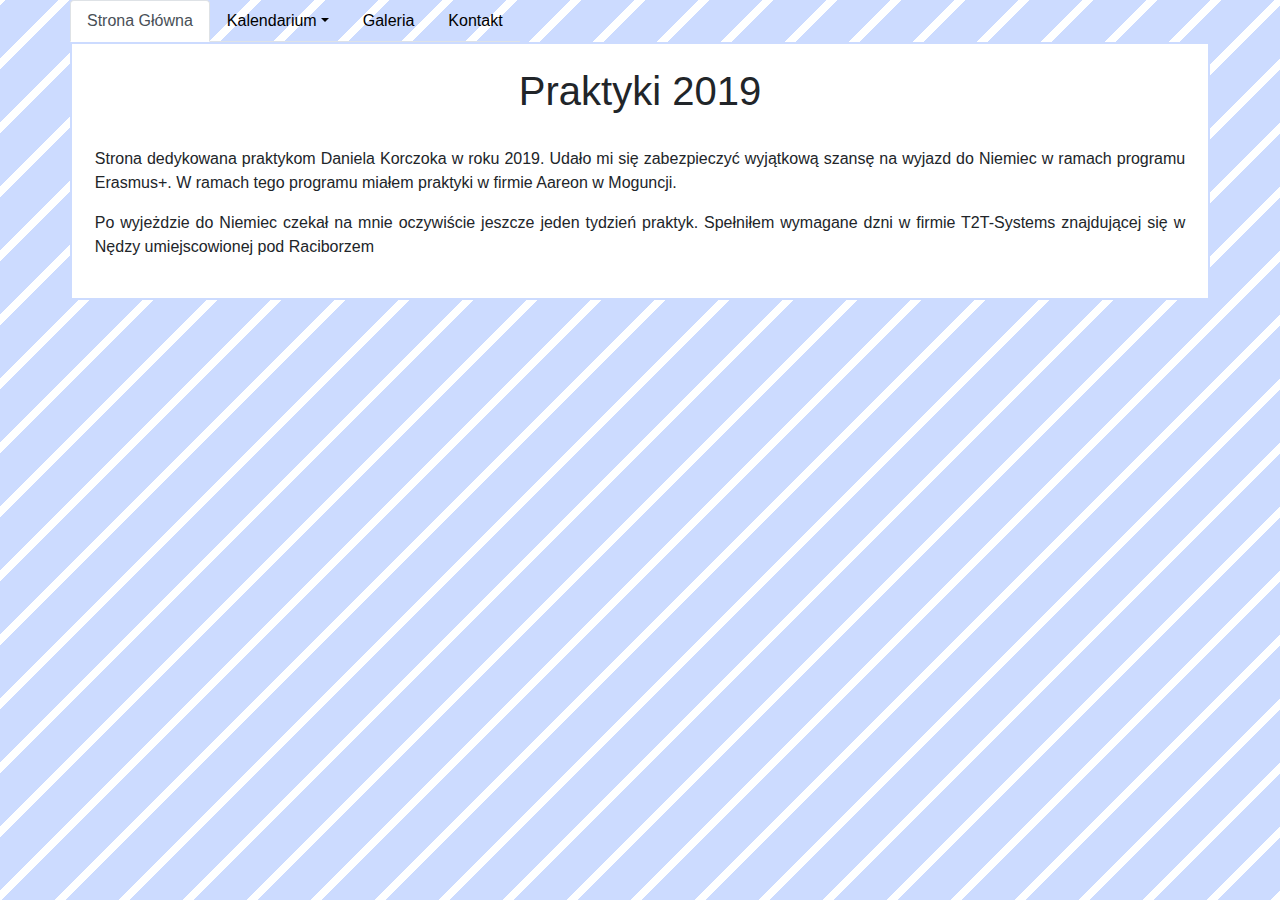
<file: index.html>
<!DOCTYPE html>
<html lang="pl">
<head>
<meta charset="utf-8">
<meta name="description" content="nie chcę cie tu">
<meta name="author" content="DAniel Korczok">
<meta http-equiv="X-UACompatible" content="IE=edge">
<meta name="viewport" content="width=device-width,initial-scale=1">
<title>Praktyki 2019</title>
<LINK rel="stylesheet" href="css/bootstrap.css" type="text/css">
<LINK rel="stylesheet" href="css/style.css" type="text/css">
<link rel="shortcut icon" href="img/aareon_logo.jpg" type="image/x-icon">
<style>

</style>
</head>
<body>

<div class="container">
<div class="row">

<ul class="nav nav-tabs">
<li class="nav-item">
<a class="nav-link active" href="#">Strona Główna</a>
</li>
<li class="nav-item dropdown">
<a class="nav-link dropdown-toggle" data-toggle="dropdown" href="#">Kalendarium</a>
<div class="dropdown-menu">
<a class="dropdown-item" href="niemcy.html">Niemcy</a>
<a class="dropdown-item" href="polska.html">Polska</a>

</div>
</li>
<li class="nav-item">
<a class="nav-link" href="galeria.html">Galeria</a>
</li>
<li class="nav-item">
<a class="nav-link" href="kontakt.html">Kontakt</a>
</li>
</ul>

</div>

<div class="row">
<div class="col12" id="tresc">
<h1>Praktyki 2019</h1>
<br>
<p>Strona dedykowana praktykom Daniela Korczoka w roku 2019. Udało mi się zabezpieczyć wyjątkową szansę na wyjazd do Niemiec w ramach programu Erasmus+. W ramach tego programu miałem praktyki w firmie Aareon w Moguncji.</p>
<p>Po wyjeżdzie do Niemiec czekał na mnie oczywiście jeszcze jeden tydzień praktyk. Spełniłem wymagane dzni w firmie T2T-Systems znajdującej się w Nędzy umiejscowionej pod Raciborzem</p>
</div>
</div>
</div>






<script src="jquery.js"></script>
<script src="Popper.js"></script>
<script src="popper.min.js"></script>
<script src="js/bootstrap.js"></script>
<!--[if lt IE 9]>
<script
src="https://oss.maxcdn.com/libs/html5shiv/3.7.0/html5shiv.js">
</script>
<script
src="https://oss.maxcdn.com/libs/respond.js/1.4.2/respond.min.js">
</script>
<![endif]-->
</body>
</html>
<!-- ja cie tu nie chce a ty mi w kodzie grzebiesz -->
</file>
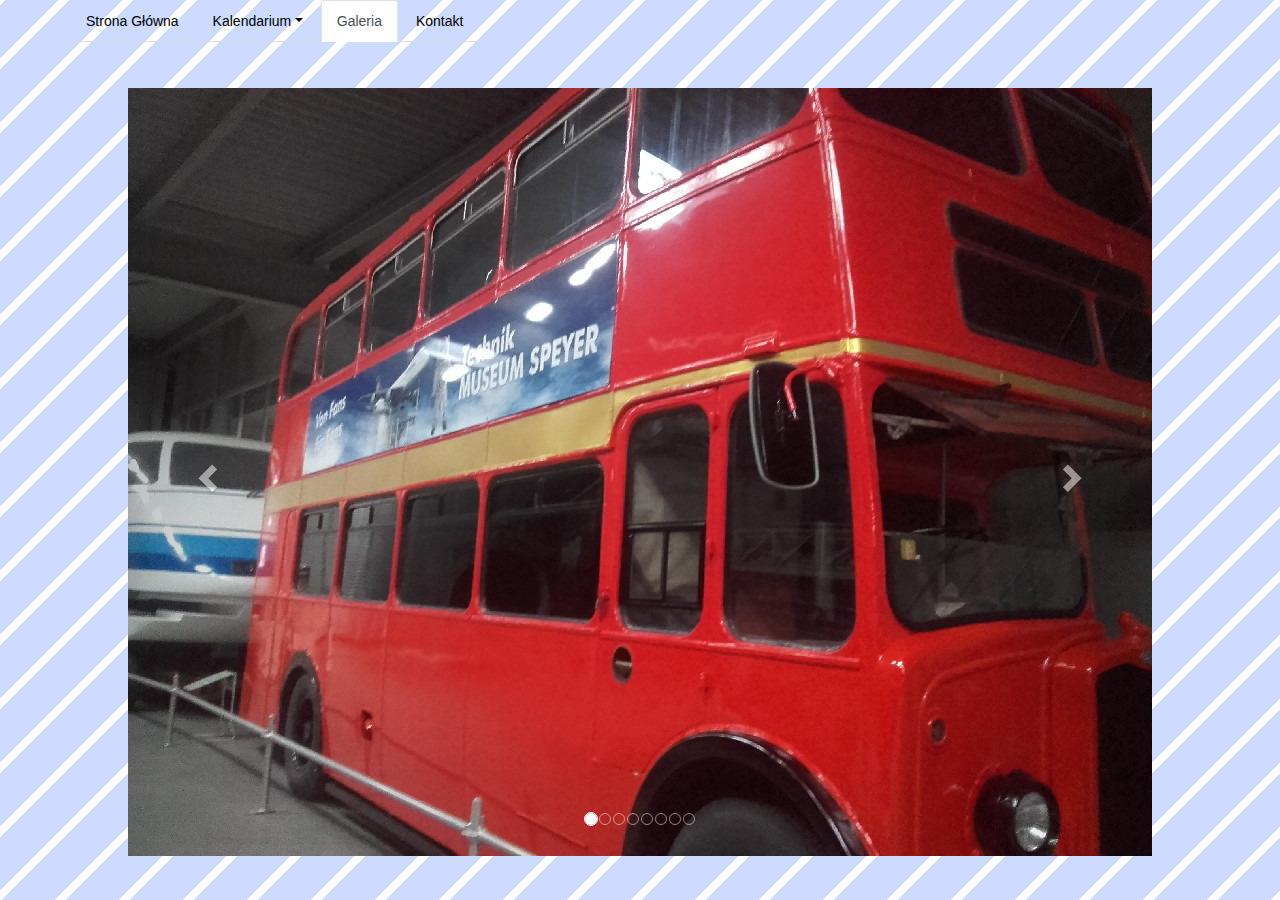
<file: galeria.html>
<!DOCTYPE html>
<html lang="pl">
<head>
<meta charset="utf-8">
<meta name="description" content="nie chcę cie tu">
<meta name="author" content="DAniel Korczok">
<meta http-equiv="X-UACompatible" content="IE=edge">
<meta name="viewport" content="width=device-width,initial-scale=1">
<title>Praktyki 2019</title>
<LINK rel="stylesheet" href="css/bootstrap.css" type="text/css">
<LINK rel="stylesheet" href="css/style.css" type="text/css">
<link rel="shortcut icon" href="img/aareon_logo.jpg" type="image/x-icon">
<link rel="stylesheet" href="https://maxcdn.bootstrapcdn.com/bootstrap/3.4.1/css/bootstrap.min.css">
  <script src="https://ajax.googleapis.com/ajax/libs/jquery/3.4.1/jquery.min.js"></script>
  <script src="https://maxcdn.bootstrapcdn.com/bootstrap/3.4.1/js/bootstrap.min.js"></script>
<style>

</style>

</head>
<body>

<div class="container">
<div class="row">

<ul class="nav nav-tabs">
<li class="nav-item">
<a class="nav-link" href="index.html">Strona Główna</a>
</li>
<li class="nav-item dropdown">
<a class="nav-link dropdown-toggle" data-toggle="dropdown" href="#">Kalendarium</a>
<div class="dropdown-menu">
<a class="dropdown-item" href="niemcy.html">Niemcy</a>
<a class="dropdown-item" href="polska.html">Polska</a>

</div>
</li>
<li class="nav-item">
<a class="nav-link active" href="#">Galeria</a>
</li>
<li class="nav-item">
<a class="nav-link" href="kontakt.html">Kontakt</a>
</li>
</ul>

</div>

<div class="row">
<div id="myCarousel" class="carousel slide" data-ride="carousel">
  <!-- Indicators -->
  <ol class="carousel-indicators">
    <li data-target="#myCarousel" data-slide-to="0" class="active"></li>
    <li data-target="#myCarousel" data-slide-to="1"></li>
    <li data-target="#myCarousel" data-slide-to="2"></li>
	<li data-target="#myCarousel" data-slide-to="3"></li>
	<li data-target="#myCarousel" data-slide-to="4"></li>
	<li data-target="#myCarousel" data-slide-to="5"></li>
	<li data-target="#myCarousel" data-slide-to="6"></li>
	<li data-target="#myCarousel" data-slide-to="7"></li>
  </ol>

  <!-- Wrapper for slides -->
  <div class="carousel-inner">
    <div class="item active">
      <img src="galeria/1.jpg" alt="Autobus">
    </div>

    <div class="item">
      <img src="galeria/2.jpg" alt="Siedziba Aareon">
    </div>

    <div class="item">
      <img src="galeria/3.jpg" alt="Stanowisko">
    </div>
	
	<div class="item">
      <img src="galeria/4.jpg" alt="Ściana elektryka">
    </div>
	
	<div class="item">
      <img src="galeria/5.jpg" alt="Ja i Samolot">
    </div>
	
	<div class="item">
      <img src="galeria/6.jpg" alt="Cantrum sterowania telewizją">
    </div>
	
	<div class="item">
      <img src="galeria/7.jpg" alt="Samolot i autobusy">
    </div>
	
	<div class="item">
      <img src="galeria/8.jpg" alt="Maus dźwig">
    </div>
  </div>

  <!-- Left and right controls -->
  <a class="left carousel-control" href="#myCarousel" data-slide="prev">
    <span class="glyphicon glyphicon-chevron-left"></span>
    <span class="sr-only">Previous</span>
  </a>
  <a class="right carousel-control" href="#myCarousel" data-slide="next">
    <span class="glyphicon glyphicon-chevron-right"></span>
    <span class="sr-only">Next</span>
  </a>
</div>
</div>
</div>






<script src="jquery.js"></script>
<script src="Popper.js"></script>
<script src="popper.min.js"></script>
<script src="js/bootstrap.js"></script>
<!--[if lt IE 9]>
<script
src="https://oss.maxcdn.com/libs/html5shiv/3.7.0/html5shiv.js">
</script>
<script
src="https://oss.maxcdn.com/libs/respond.js/1.4.2/respond.min.js">
</script>
<![endif]-->
</body>
</html>
<!-- ja cie tu nie chce a ty mi w kodzie grzebiesz -->
</file>
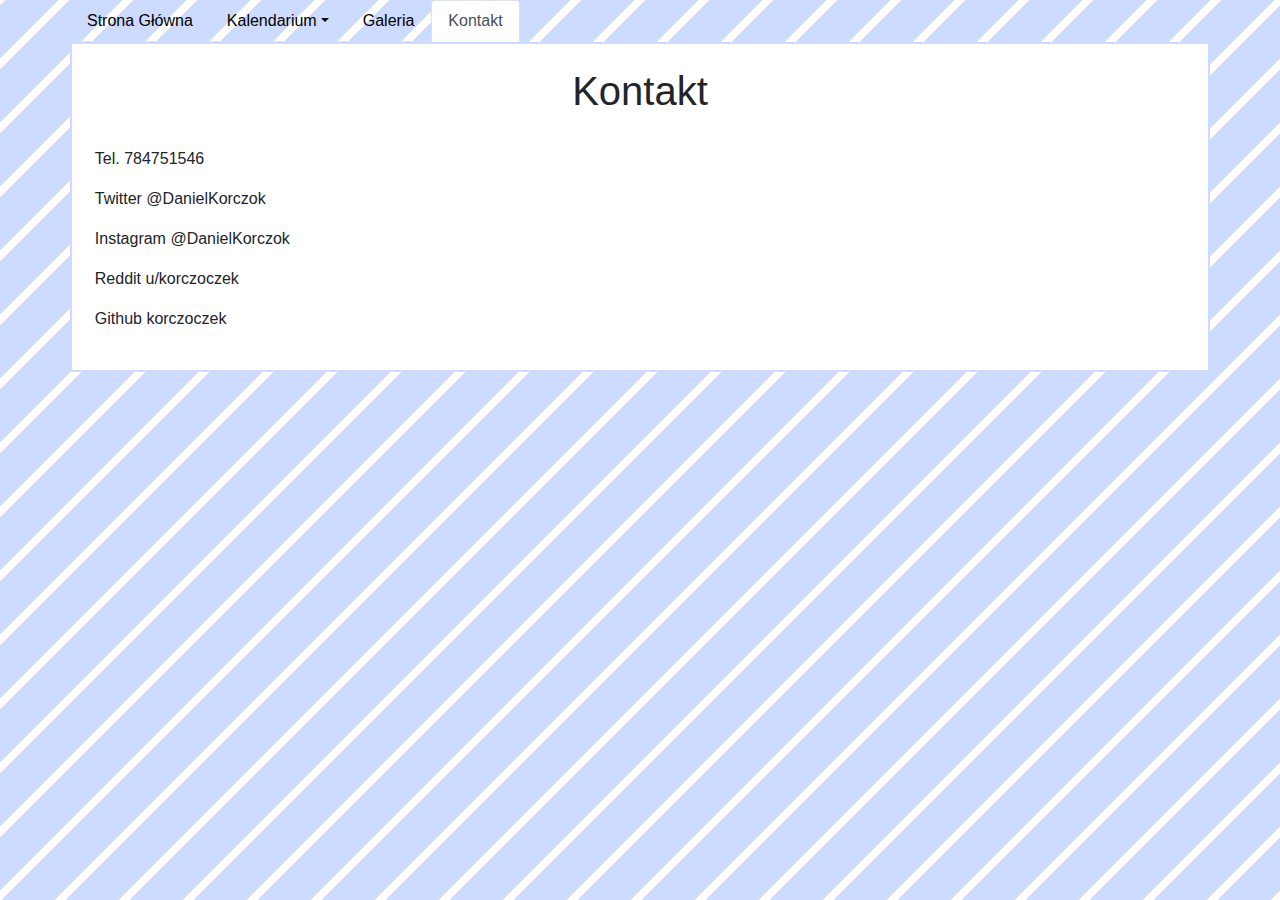
<file: kontakt.html>
<!DOCTYPE html>
<html lang="pl">
<head>
<meta charset="utf-8">
<meta name="description" content="nie chcę cie tu">
<meta name="author" content="DAniel Korczok">
<meta http-equiv="X-UACompatible" content="IE=edge">
<meta name="viewport" content="width=device-width,initial-scale=1">
<title>Praktyki 2019</title>
<LINK rel="stylesheet" href="css/bootstrap.css" type="text/css">
<LINK rel="stylesheet" href="css/style.css" type="text/css">
<link rel="shortcut icon" href="img/aareon_logo.jpg" type="image/x-icon">
<style>

</style>
</head>
<body>

<div class="container">
<div class="row">

<ul class="nav nav-tabs">
<li class="nav-item">
<a class="nav-link" href="index.html">Strona Główna</a>
</li>
<li class="nav-item dropdown">
<a class="nav-link dropdown-toggle" data-toggle="dropdown" href="#">Kalendarium</a>
<div class="dropdown-menu">
<a class="dropdown-item" href="niemcy.html">Niemcy</a>
<a class="dropdown-item" href="polska.html">Polska</a>

</div>
</li>
<li class="nav-item">
<a class="nav-link" href="galeria.html">Galeria</a>
</li>
<li class="nav-item">
<a class="nav-link active" href="#">Kontakt</a>
</li>
</ul>

</div>

<div class="row">
<div class="col12" id="tresc">
<h1>Kontakt</h1>
<br>
<p>Tel. 784751546</p>
<p>Twitter @DanielKorczok</p>
<p>Instagram @DanielKorczok</p>
<p>Reddit u/korczoczek</p>
<p>Github korczoczek</p>
</div>
</div>
</div>






<script src="jquery.js"></script>
<script src="Popper.js"></script>
<script src="popper.min.js"></script>
<script src="js/bootstrap.js"></script>
<!--[if lt IE 9]>
<script
src="https://oss.maxcdn.com/libs/html5shiv/3.7.0/html5shiv.js">
</script>
<script
src="https://oss.maxcdn.com/libs/respond.js/1.4.2/respond.min.js">
</script>
<![endif]-->
</body>
</html>
<!-- ja cie tu nie chce a ty mi w kodzie grzebiesz -->
</file>
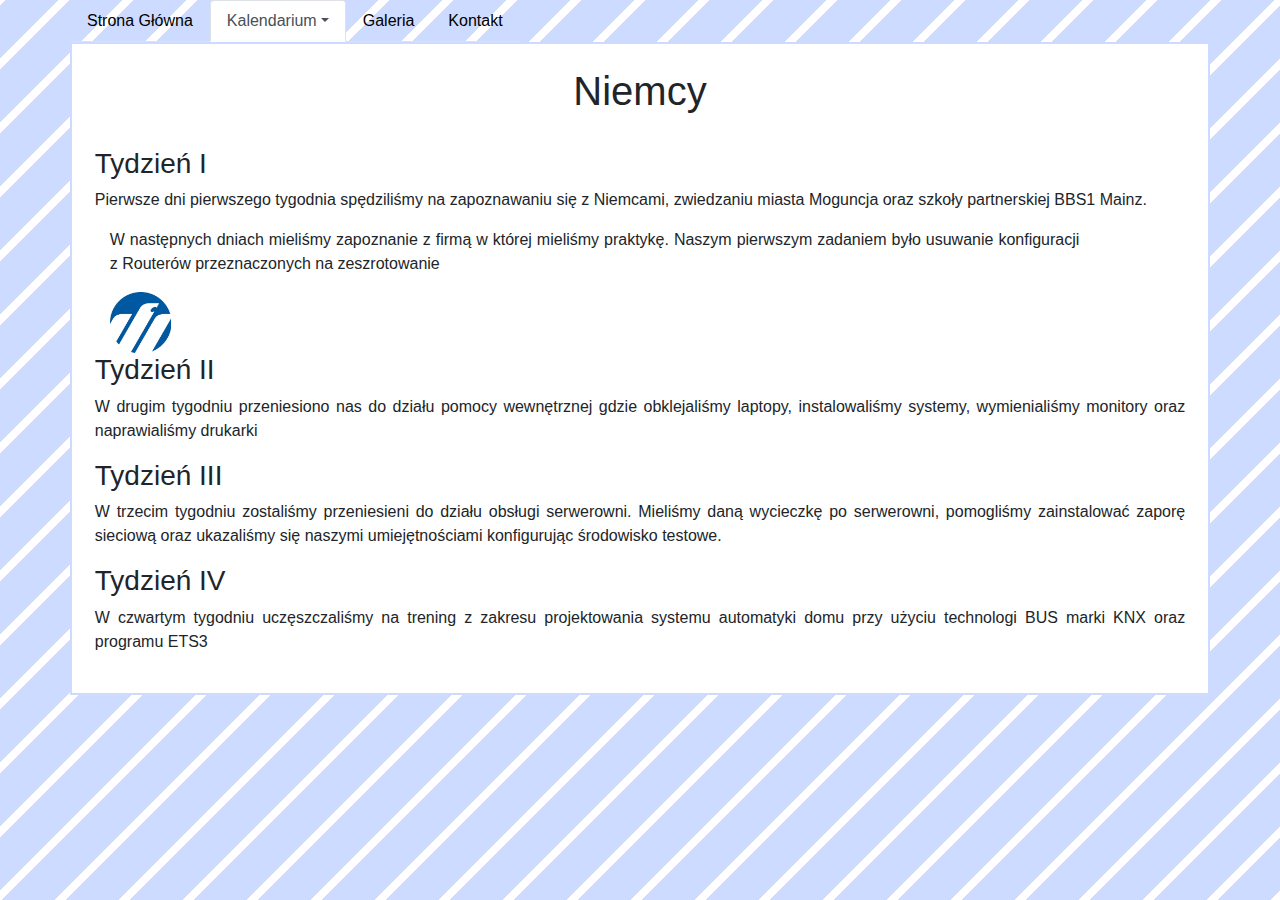
<file: niemcy.html>
<!DOCTYPE html>
<html lang="pl">
<head>
<meta charset="utf-8">
<meta name="description" content="nie chcę cie tu">
<meta name="author" content="DAniel Korczok">
<meta http-equiv="X-UACompatible" content="IE=edge">
<meta name="viewport" content="width=device-width,initial-scale=1">
<title>Praktyki 2019</title>
<LINK rel="stylesheet" href="css/bootstrap.css" type="text/css">
<LINK rel="stylesheet" href="css/style.css" type="text/css">
<link rel="shortcut icon" href="img/aareon_logo.jpg" type="image/x-icon">
<style>

</style>
</head>
<body>

<div class="container">
<div class="row">

<ul class="nav nav-tabs">
<li class="nav-item">
<a class="nav-link" href="index.html">Strona Główna</a>
</li>
<li class="nav-item dropdown">
<a class="nav-link dropdown-toggle active" data-toggle="dropdown" href="#">Kalendarium</a>
<div class="dropdown-menu">
<a class="dropdown-item" href="#">Niemcy</a>
<a class="dropdown-item" href="polska.html">Polska</a>

</div>
</li>
<li class="nav-item">
<a class="nav-link" href="galeria.html">Galeria</a>
</li>
<li class="nav-item">
<a class="nav-link" href="kontakt.html">Kontakt</a>
</li>
</ul>

</div>

<div class="row">
<div class="col12" id="tresc">
<h1>Niemcy</h1>
<br>
<h3>Tydzień I</h3>
<p>Pierwsze dni pierwszego tygodnia spędziliśmy na zapoznawaniu się z Niemcami, zwiedzaniu miasta Moguncja oraz szkoły partnerskiej BBS1 Mainz.</p>
<span class="col12">

<p class="col-xs-12 col-sm-12 col-md-11">W następnych dniach mieliśmy zapoznanie z firmą w której mieliśmy praktykę. Naszym pierwszym zadaniem było usuwanie konfiguracji z Routerów przeznaczonych na zeszrotowanie</p>
<img class="col-xs-12 col-sm-12 col-md-1" src="img/aareon_logo.jpg" alt="Logo Aareonu">
</span>
<h3>Tydzień II</h3>
<p>W drugim tygodniu przeniesiono nas do działu pomocy wewnętrznej gdzie obklejaliśmy laptopy, instalowaliśmy systemy, wymienialiśmy monitory oraz naprawialiśmy drukarki</p>
<h3>Tydzień III</h3>
<p>W trzecim tygodniu zostaliśmy przeniesieni do działu obsługi serwerowni. Mieliśmy daną wycieczkę po serwerowni, pomogliśmy zainstalować zaporę sieciową oraz ukazaliśmy się naszymi umiejętnościami konfigurując środowisko testowe.</p>
<h3>Tydzień IV</h3>
<p>W czwartym tygodniu uczęszczaliśmy na trening z zakresu projektowania systemu automatyki domu przy użyciu technologi BUS marki KNX oraz programu ETS3</p>
</div>
</div>
</div>






<script src="jquery.js"></script>
<script src="Popper.js"></script>
<script src="popper.min.js"></script>
<script src="js/bootstrap.js"></script>
<!--[if lt IE 9]>
<script
src="https://oss.maxcdn.com/libs/html5shiv/3.7.0/html5shiv.js">
</script>
<script
src="https://oss.maxcdn.com/libs/respond.js/1.4.2/respond.min.js">
</script>
<![endif]-->
</body>
</html>
<!-- ja cie tu nie chce a ty mi w kodzie grzebiesz -->
</file>
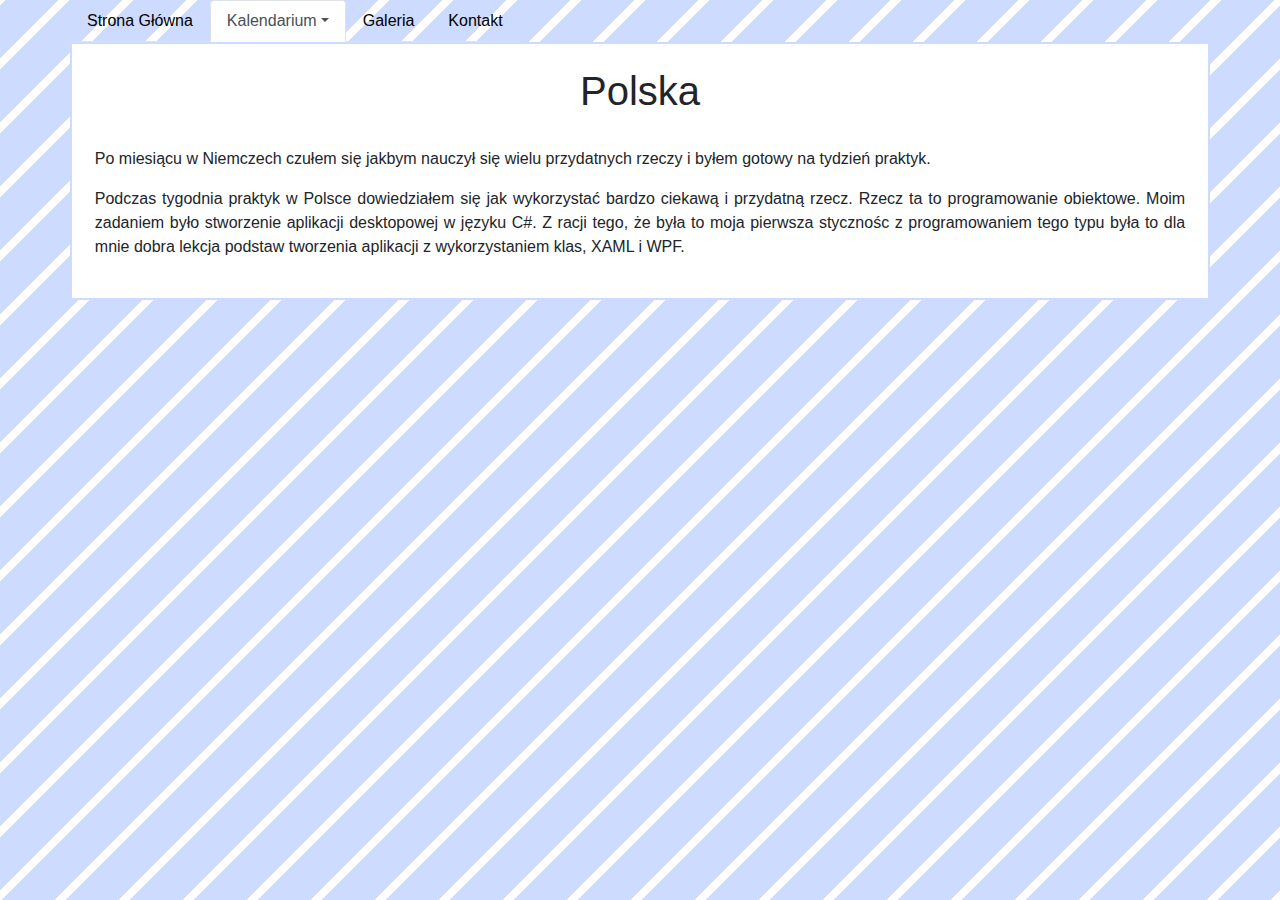
<file: polska.html>
<!DOCTYPE html>
<html lang="pl">
<head>
<meta charset="utf-8">
<meta name="description" content="nie chcę cie tu">
<meta name="author" content="DAniel Korczok">
<meta http-equiv="X-UACompatible" content="IE=edge">
<meta name="viewport" content="width=device-width,initial-scale=1">
<title>Praktyki 2019</title>
<LINK rel="stylesheet" href="css/bootstrap.css" type="text/css">
<LINK rel="stylesheet" href="css/style.css" type="text/css">
<link rel="shortcut icon" href="img/aareon_logo.jpg" type="image/x-icon">
<style>

</style>
</head>
<body>

<div class="container">
<div class="row">

<ul class="nav nav-tabs">
<li class="nav-item">
<a class="nav-link" href="index.html">Strona Główna</a>
</li>
<li class="nav-item dropdown">
<a class="nav-link dropdown-toggle active" data-toggle="dropdown" href="#">Kalendarium</a>
<div class="dropdown-menu">
<a class="dropdown-item" href="niemcy.html">Niemcy</a>
<a class="dropdown-item" href="#">Polska</a>

</div>
</li>
<li class="nav-item">
<a class="nav-link" href="galeria.html">Galeria</a>
</li>
<li class="nav-item">
<a class="nav-link" href="kontakt.html">Kontakt</a>
</li>
</ul>

</div>

<div class="row">
<div class="col12" id="tresc">
<h1>Polska</h1>
<br>
<p>Po miesiącu w Niemczech czułem się jakbym nauczył się wielu przydatnych rzeczy i byłem gotowy na tydzień praktyk.</p>
<p>Podczas tygodnia praktyk w Polsce dowiedziałem się jak wykorzystać bardzo ciekawą i przydatną rzecz. Rzecz ta to programowanie obiektowe. Moim zadaniem było stworzenie aplikacji desktopowej w języku C#. Z racji tego, że była to moja pierwsza stycznośc z programowaniem tego typu była to dla mnie dobra lekcja podstaw tworzenia aplikacji z wykorzystaniem klas, XAML i WPF.</p>
</div>
</div>
</div>






<script src="jquery.js"></script>
<script src="Popper.js"></script>
<script src="popper.min.js"></script>
<script src="js/bootstrap.js"></script>
<!--[if lt IE 9]>
<script
src="https://oss.maxcdn.com/libs/html5shiv/3.7.0/html5shiv.js">
</script>
<script
src="https://oss.maxcdn.com/libs/respond.js/1.4.2/respond.min.js">
</script>
<![endif]-->
</body>
</html>
<!-- ja cie tu nie chce a ty mi w kodzie grzebiesz -->
</file>
<file: css/style.css>
body
{
	background-image:url(../img/tlo.png);
}

#tresc
{
	background-color:white;
	border-color:rgb(204, 219, 255);
	border-style:solid;
	border-width:2px;
	width:100%;
	padding:2%;
}
#tresc h1
{
	text-align:center;
}
#tresc p
{
	text-align:justify;
}
.nav a
{
	color:black;
}
#myCarousel
{
	margin-left:auto;
	margin-right:auto;
	margin-top:4%;
}
</file>
